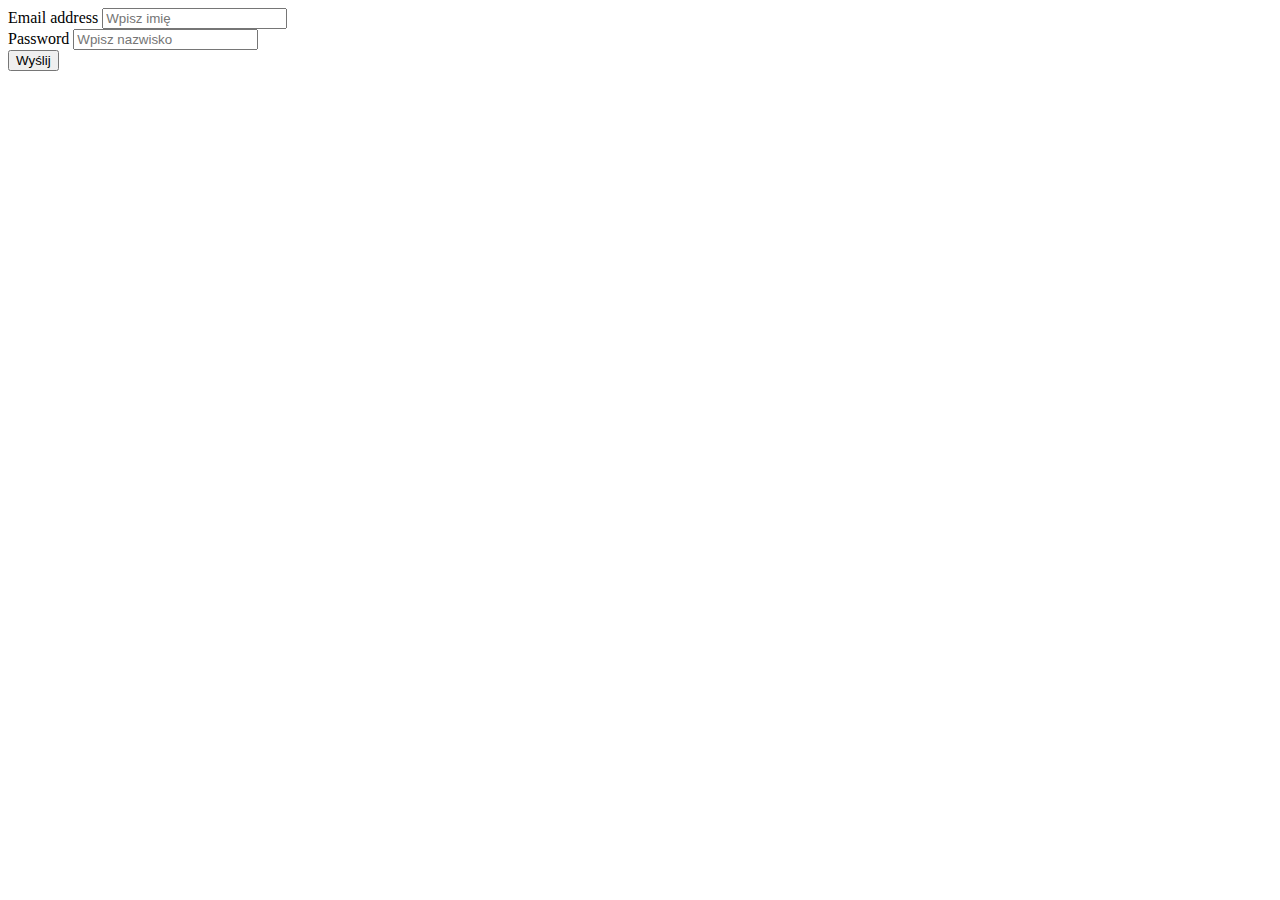
<file: projekt 16.09.2018/Zadanie 16.09.2018/src/resources/index.html>
<!DOCTYPE html>

<html lang="en" xmlns:th="http://www.w3.org/1999/xhtml">
<head>
    <meta charset="UTF-8">
    <title>Title</title>
    <link th:href="@{css/style.css}" rel="stylesheet" type="text/css">
    <meta name="viewport" content="width=device-width, initial-scale=1.0">

</head>
<body>
<form>
    <div class="form-group">
        <label for="name">Email address</label>
        <input type="text" class="form-control" id="name" placeholder="Wpisz imię">
    </div>
    <div class="form-group">
        <label for="surname">Password</label>
        <input type="text" class="form-control" id="surname" placeholder="Wpisz nazwisko">
    </div>
    <input type="submit" value="Wyślij"><br>
</form>

<script src="https://code.jquery.com/jquery-3.3.1.min.js"
        integrity="sha256-FgpCb/KJQlLNfOu91ta32o/NMZxltwRo8QtmkMRdAu8="
        crossorigin="anonymous"></script>
<script src="https://stackpath.bootstrapcdn.com/bootstrap/3.3.7/js/bootstrap.min.js"
        integrity="sha384-Tc5IQib027qvyjSMfHjOMaLkfuWVxZxUPnCJA7l2mCWNIpG9mGCD8wGNIcPD7Txa"
        crossorigin="anonymous"></script>
</body>
</html>
</file>
